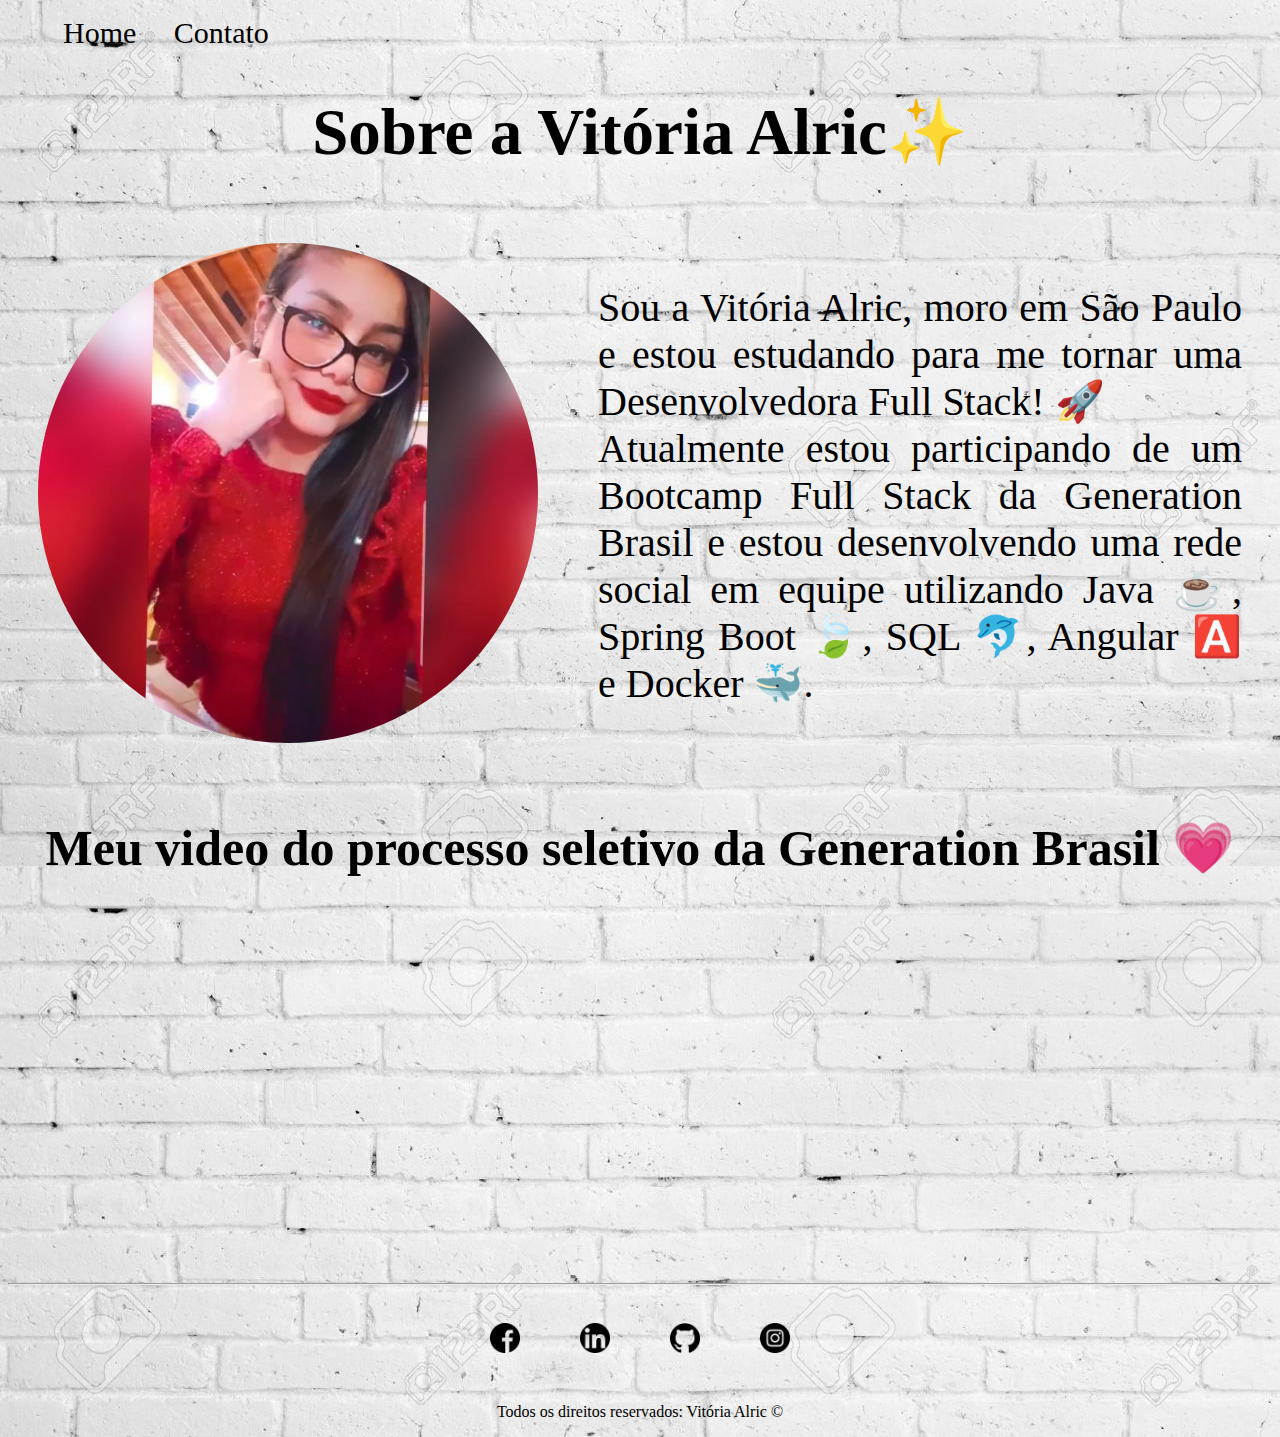
<file: index.html>
<!DOCTYPE html>
<html lang="pt-br">

<head>
    <meta charset="UTF-8">
    <meta name="viewport" content="width=device-width, initial-scale=1.0">
    <title>Meu Perfil</title>
    <link rel="stylesheet" href="assets/css/style.css" 
</head>

<body  vlink="black" background="assets/img/fundo3.jpg" bgproperties="fixed">
    <ul id="menu">
        <li>
            <a  href="index.html"> Home </a>
        </li>
        <li>
            <a href="contato.html"> Contato </a>
        </li>
    </ul>


    <h1 style="font-size: 65px;" class="center">Sobre a Vitória Alric&#10024;</h1>
    <div class="container">
        <div>
            <img class="br-50 wh-300 p-30" src="assets/img/myPhoto.jpg" alt="Foto do criador desse site">
        </div>
        <div class="p-30">
            <p class="justify" style="font-size: 40px;">
                Sou a Vitória Alric, moro em São Paulo e estou estudando para me tornar uma Desenvolvedora Full Stack!
                🚀<br>
                Atualmente estou participando de um Bootcamp Full Stack da Generation Brasil e estou desenvolvendo uma
                rede
                social em equipe utilizando Java ☕, Spring Boot 🍃, SQL 🐬, Angular 🅰️ e Docker 🐳.</p>
        </div>

    </div>

    <h2 class="center" style="font-size: 50px;">Meu video do processo seletivo da Generation Brasil &#128151; </h2>
  
    <div class="container mb-50">
        <iframe width="560" 
         height="315"
         src="https://www.youtube.com/embed/d9TAORIS9yM" 
         frameborder="0"
         allow="accelerometer; autoplay; clipboard-write; encrypted-media; gyroscope; picture-in-picture"
         allowfullscreen>
        </iframe>

    </div>
    <hr>
    <footer>

        <div class="container">
        <a href="https://www.facebook.com/vitoria.goncalves.9674/" target="_blank">
            <img class="tm-social p-30" src="assets/img/facebook.png" alt="Logo do Facebook">
        </a>
        <a href="https://www.linkedin.com/in/vitória-alric11953025442/" target="_blank">
            <img class="tm-social p-30"" src="assets/img/linkedin.png" alt="Logo do Linkedin">
        </a>
       <a href="https://github.com/VitoriaAlric" target="_blank">
        <img class="tm-social p-30"" src="assets/img/github.png" alt="Logo do Github">
       </a>
       <a>
           <a href="https://www.instagram.com/viih_alric/" target="_blank">
           <img class="tm-social p-30"" src="assets/img/insta.png" alt="Logo do Instagram">
       </a>
    </div>

       <p class="center">
        Todos os direitos reservados: Vitória Alric &copy
       </p> 
    </footer>

</body>
</html>
</file>
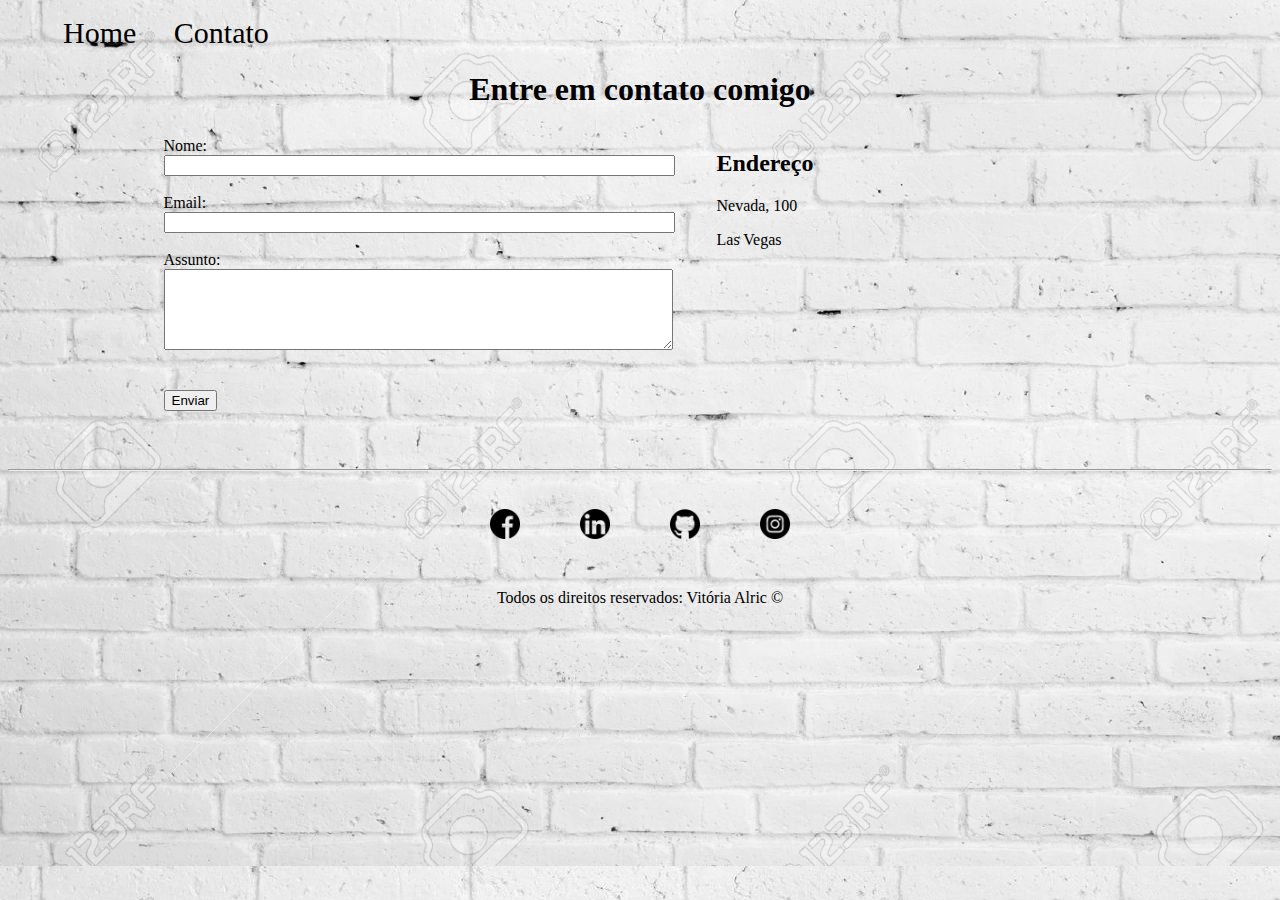
<file: contato.html>
<!DOCTYPE html>
<html lang="pt-br">

<head>
    <meta charset="UTF-8">
    <meta name="viewport" content="width=device-width, initial-scale=1.0">
    <title>Contato</title>
    <link rel="stylesheet" href="assets/css/style.css">
    <link rel="stylesheet" href="https://stackpath.bootstrapcdn.com/bootstrap/4.1.3/css/bootstrap.min.css" 
    integrity="sha384-MCw98/SFnGE8fJT3GXwEOngsV7Zt27NXFoaoApmYm81iuXoPkFOJwJ8ERdknLPMO" 
    crossorigin="anonymous">
</head>



<body vlink="black" background="assets/img/fundo3.jpg" bgproperties="fixed">
    <ul id="menu">
        <li>
            <a href="index.html"> Home </a>
        </li>
        <li>
            <a href="contato.html"> Contato </a>
        </li>
    </ul>
    <h1 class="center">Entre em contato comigo</h1>

    <div class="container mb-50"> 
        <div>
            <form>
                <label for="nome">Nome: </label> <br>
                <input type="text" id="nome" onkeyup="validaNome()">
                <div id='txtNome'></div>
                <br>
                <label for="email">Email: </label> <br>
                <input type="email" id="email" onkeyup="validaEmail()">
                <div id='txtEmail'></div>
                <br>
                <label for="assunto">Assunto:</label> <br>
                <textarea name="assunto" id="assunto" cols="60" rows="5" onkeyup="validaAssunto()"></textarea>
                <div id='txtAssunto'></div>
                <br> 
                <br>
                <button onclick="enviar()">Enviar</button>
            </form>
        </div>
        <div class="ml-50">
            <h2>Endereço</h2>
            <p>Nevada, 100</p>
            <p>Las Vegas</p>
            <iframe
                src="https://www.google.com/maps/embed?pb=!1m18!1m12!1m3!1d412508.18622300733!2d-115.45520042125999!3d36.12467373284584!2m3!1f0!2f0!3f0!3m2!1i1024!2i768!4f13.1!3m3!1m2!1s0x80beb782a4f57dd1%3A0x3accd5e6d5b379a3!2sLas%20Vegas%2C%20NV%2C%20EUA!5e0!3m2!1spt-BR!2sbr!4v1610387604067!5m2!1spt-BR!2sbr"
                width="400" height="150" frameborder="0" style="border:0;" allowfullscreen="" aria-hidden="false"
                tabindex="0" onmousemove="mapaZoom()" onmouseout="mapaNormal()" id='mapa'>
            </iframe>

        </div>
    </div>
    <hr>
    <footer>

        <div class="container">
            <a href="https://www.facebook.com/vitoria.goncalves.9674/" target="_blank">
                <img class="tm-social p-30" src="assets/img/facebook.png" alt="Logo do Facebook">
            </a>
            <a href="https://www.linkedin.com/in/vitória-alric11953025442/" target="_blank">
                <img class="tm-social p-30"" src=" assets/img/linkedin.png" alt="Logo do Linkedin">
            </a>
            <a href="https://github.com/VitoriaAlric" target="_blank">
                <img class="tm-social p-30"" src=" assets/img/github.png" alt="Logo do Github">
            </a>
            <a>
                <a href="https://www.instagram.com/viih_alric/" target="_blank">
                    <img class="tm-social p-30"" src=" assets/img/insta.png" alt="Logo do Instagram">
                </a>
        </div>

        <p class="center">
            Todos os direitos reservados: Vitória Alric &copy
        </p>
    </footer>
    <script  src="assets/js/script.js"></script>
   
    <!--link JS do Bootstrap.-->
    <script src="https://code.jquery.com/jquery-3.3.1.slim.min.js" integrity="sha384-q8i/X+965DzO0rT7abK41JStQIAqVgRVzpbzo5smXKp4YfRvH+8abtTE1Pi6jizo" crossorigin="anonymous"></script>
    <script src="https://cdnjs.cloudflare.com/ajax/libs/popper.js/1.14.3/umd/popper.min.js" integrity="sha384-ZMP7rVo3mIykV+2+9J3UJ46jBk0WLaUAdn689aCwoqbBJiSnjAK/l8WvCWPIPm49" crossorigin="anonymous"></script>
    <script src="https://stackpath.bootstrapcdn.com/bootstrap/4.1.3/js/bootstrap.min.js" integrity="sha384-ChfqqxuZUCnJSK3+MXmPNIyE6ZbWh2IMqE241rYiqJxyMiZ6OW/JmZQ5stwEULTy" crossorigin="anonymous"></script>

</body>

</html>
</file>
<file: assets/css/style.css>
/*Estilos da página index.html*/
    .center{
        text-align: center;
    }
    .justify{
        text-align: justify;
    }
.container{
    display: flex;
    flex-flow: row;
    justify-content: center;
    align-items: center;
}
#menu li {
    display: inline;
    padding: 15px;
  
}
#menu li a {
    text-decoration: none;
    color: black;
    font-size: 30px;

}
#menu li a:hover{
    color:grey;
/*Estilos da página contato.html*/

}
.p-30 {
    padding: 30px;
}
.br-50{
    border-radius: 50%;
}
.wh-300{
    width: 500px;
    height: 500px;
}
.tm-social{
    width: 30px;
    height: 30px;
}
.mb-50{
    margin-bottom: 50px;
}
.ml-50{
    margin-left: 50px;
}
</file>
